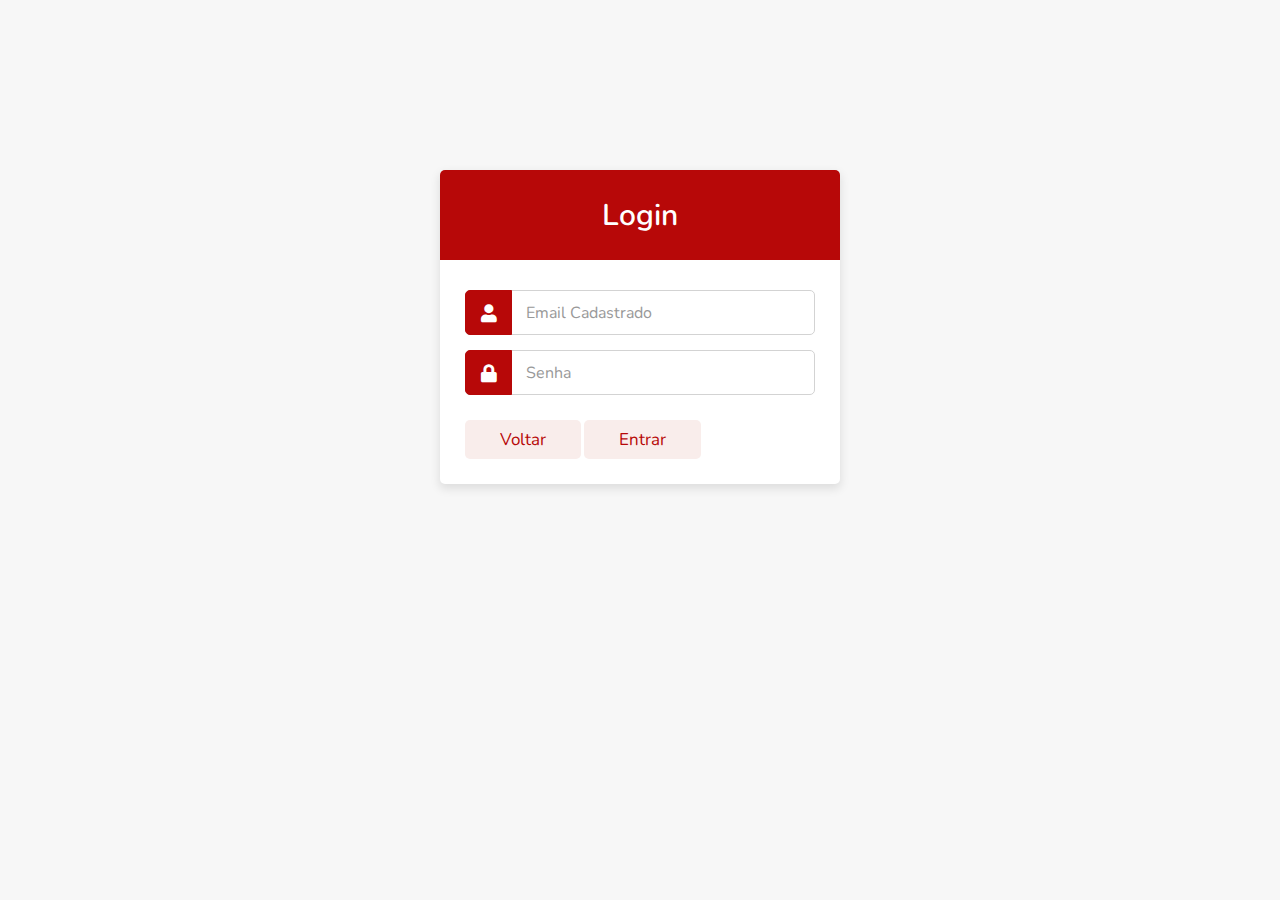
<file: templates/login.html>
<!DOCTYPE html>
<!-- Created By CodingLab - www.codinglabweb.com -->
<html lang="en" dir="ltr">
  <head>
    <meta charset="utf-8">
    <meta name="viewport" content="width=device-width, initial-scale=1.0">
    <!-- <title>Login Form | CodingLab</title> -->
    <link rel="stylesheet" href="../static/pages/login.css">
    <link rel="stylesheet" href="../static/pages/style.css">
    <link rel="stylesheet" href="https://cdnjs.cloudflare.com/ajax/libs/font-awesome/5.15.2/css/all.min.css"/>
  </head>
  <body>

    <div class="container">
      <div class="wrapper">
        <div class="title"><span>Login</span></div>
        <form method="POST" autocomplete="on">
          <div class="row">
            <i class="fas fa-user"></i>
            <label for="email">Email:</label>
            <input type="text" name="email" required placeholder="Email cadastrado">
          </div>
          <div class="row">
            <i class="fas fa-lock"></i>
            <label for="password">Senha:</label>
            <input type="password" name="password"  required placeholder="Senha">
          </div>
          
        <div class="buttons">
            <a href="/" class="btn">Voltar</a>
            <input type="submit" value="Entrar" class="btn">
        </div>
        </form>
      </div>
    </div>

  </body>
</html>
</file>
<file: static/pages/login.css>
@import url('https://fonts.googleapis.com/css2?family=Poppins:wght@200;300;400;500;600;700&display=swap');
label{
  display: none;
}
*{
  margin: 0;
  padding: 0;
  box-sizing: border-box;
  font-family: 'Poppins',sans-serif;
}
body{
  background: #a64d4d;
  overflow: hidden;
}
::selection{
  background: #b70808;
}
.container{
  max-width: 440px;
  padding: 0 20px;
  margin: 170px auto;
}
.wrapper{
  width: 100%;
  background: #fff;
  border-radius: 5px;
  box-shadow: 0px 4px 10px 1px rgba(0,0,0,0.1);
}
.wrapper .title{
  height: 90px;
  background: #b70808;
  border-radius: 5px 5px 0 0;
  color: #fff;
  font-size: 30px;
  font-weight: 600;
  display: flex;
  align-items: center;
  justify-content: center;
}
.wrapper form{
  padding: 30px 25px 25px 25px;
}
.wrapper form .row{
  height: 45px;
  margin-bottom: 15px;
  position: relative;
}
.wrapper form .row input{
  height: 100%;
  width: 100%;
  outline: none;
  padding-left: 60px;
  border-radius: 5px;
  border: 1px solid lightgrey;
  font-size: 16px;
  transition: all 0.3s ease;
}
form .row input:focus{
  border-color: #b70808;
  box-shadow: inset 0px 0px 2px 2px rgba(26,188,156,0.25);
}
form .row input::placeholder{
  color: #999;
}
.wrapper form .row i{
  position: absolute;
  width: 47px;
  height: 100%;
  color: #fff;
  font-size: 18px;
  background: #b70808;
  border: 1px solid #b70808;
  border-radius: 5px 0 0 5px;
  display: flex;
  align-items: center;
  justify-content: center;
}
.wrapper form .pass{
  margin: -8px 0 20px 0;
}
.wrapper form .pass a{
  color: #b70808;
  font-size: 17px;
  text-decoration: none;
}
.wrapper form .pass a:hover{
  text-decoration: underline;
}
.wrapper form .button input{
  color: #fff;
  font-size: 20px;
  font-weight: 500;
  padding-left: 0px;
  background: #b70808;
  border: 1px solid #b70808;
  cursor: pointer;
}
form .button input:hover{
  background: #b70808;
}
.wrapper form .signup-link{
  text-align: center;
  margin-top: 20px;
  font-size: 17px;
}
.wrapper form .signup-link a{
  color: #b70808;
  text-decoration: none;
}
form .signup-link a:hover{
  text-decoration: underline;
}
</file>
<file: static/pages/style.css>
@import url('https://fonts.googleapis.com/css2?family=Nunito:wght@200;300;400;600;700&display=swap');

:root{
    --red:#b70808;
    --light-red:#f9edeb;
}

*{
    font-family: 'Nunito', sans-serif;
    margin:0; padding:0;
    box-sizing: border-box;
    outline: none; border:none;
    text-decoration: none;
    text-transform: capitalize;
}

html{
    font-size: 62.5%;
    overflow-x: hidden;
    scroll-behavior: smooth;
    scroll-padding-top: 7rem;
}

body{
    background:#f7f7f7;
}

section{
    padding:2rem 9%;
}

.btn{
    margin-top: 1rem;
    display: inline-block;
    padding:.8rem 3.5rem;
    border-radius: .5rem;
    font-size: 1.7rem;
    color:var(--red);
    background:var(--light-red);
    cursor: pointer;
    text-align: center;
}

.btn:hover{
    background:var(--red);
    color:#fff;
}

.heading{
    text-align: center;
    color:#333;
    font-size: 4rem;
    padding-bottom: 3rem;
}

.heading span{
    color:var(--red);
    background:var(--light-red);
    border-radius: .5rem;
    padding:.2rem 1.5rem;
}

header{
    position: fixed;
    top:0; left:0; right:0;
    z-index: 1000;
    background:#fff;
    padding:1.5rem 9%;
    box-shadow: 0 .5rem 1rem rgba(0,0,0,.1);
    display: flex;
    align-items: center;
    justify-content: space-between;
}

header .logo{
    font-weight: bolder;
    font-size: 2.5rem;
    color:#333;
}

header .logo span{
    color:var(--red);
}

header .navbar a{
    color:#333;
    font-size: 2rem;
    padding:0 1.5rem;
}

header .navbar a:hover{
    color:var(--red);
}

header .icons #menu-bars,
header .icons a{
    height:4.5rem;
    line-height: 4.5rem;
    width:5rem;
    font-size: 2rem;
    margin-right: .5rem;
    border-radius: .5rem;
    color:var(--red);
    background:var(--light-red);
    text-align: center;
}

header .icons #menu-bars:hover,
header .icons a:hover{
    background-color:var(--red);
    color:#fff;
}

header .icons #menu-bars{
    display: none;
}

.home{
    min-height: 100vh;
    background:url(https://eliteresorts.com.br/wp-content/uploads/2018/05/aerea-porto-seguro-praia-resort.jpg) no-repeat;
    background-size: cover;
    background-position: center;
    background-attachment: fixed;
    display: flex;
    align-items: center;
    justify-content: center;
}

.home form{
    margin-top: 7rem;
    background:#fff;
    border-radius: .5rem;
    box-shadow: 0 .5rem 1rem rgba(0,0,0,.2);
    border:.1rem solid rgba(0,0,0,.2);
    width:70rem;
    padding:2rem;
}

.home form h3{
    text-align: center;
    color:#333;
    font-size: 3rem;
}

.home form .buttons-container{
    display: flex;
    gap:1.5rem;
}

.home form .buttons-container .btn{
    flex:1;
}

.home form .inputBox{
    display: flex;
    flex-wrap: wrap;
    gap:1.5rem;
    margin-top: 2rem;
}

.home form .inputBox input,
.home form .inputBox select{
    flex:1 1 25rem;
    border:.1rem solid #333;
    box-shadow: 0 .5rem 1.5rem rgba(0,0,0,.1);
    font-size: 1.5rem;
    padding:1rem;
    text-transform: none;
}

.home form .btn{
    width: 100%;
    margin-top: 2rem;
}

.services .box-container{
    display: flex;
    flex-wrap: wrap;
    gap:1.5rem;
}

.services .box-container .box{
    flex:1 1 30rem;
    border-radius: .5rem;
    background:#fff;
    box-shadow: 0 .5rem 1rem rgba(0,0,0,.1);
    border:.1rem solid rgba(0,0,0,.2);
    text-align: center;
    padding:2rem;
}

.services .box-container .box h3{
    font-size: 2.5rem;
    color:#333;
}

.services .box-container .box p{
    font-size: 1.5rem;
    color:#666;
    padding:.5rem 0;
    line-height: 2;
}

.featured .box-container{
    display: flex;
    flex-wrap: wrap;
    gap:1.5rem;
}

.featured .box-container .box{
    border:.1rem solid rgba(0,0,0,.2);
    box-shadow: 0 .5rem 1rem rgba(0,0,0,.1);
    border-radius: .5rem;
    overflow:hidden;
    background:#fff;
    flex:1 1 30rem;
}

.featured .box-container .box .image-container{
    overflow:hidden;
    position: relative;
    width: 100%;
    height: 25rem;
}

.featured .box-container .box .image-container img{
    width: 100%;
    height: 100%;
    object-fit: cover;
    transition: .2s linear;
}

.featured .box-container .box:hover .image-container img{
    transform: scale(1.1);
}

.featured .box-container .box .image-container .info{
    position: absolute;
    top:1rem; left:0;
    display: flex;
}

.featured .box-container .box .image-container .info h3{
    font-weight: 500;
    font-size: 1.4rem;
    color:#fff;
    background:rgba(0,0,0,.3);
    border-radius: .5rem;
    padding:.5rem 1.5rem;
    margin-left: 1rem;
}

.featured .box-container .box .image-container .icons{
    position: absolute;
    bottom:1rem; right:0;
    display: flex;
}

.featured .box-container .box .image-container .icons a{
    font-size: 1.4rem;
    color:#fff;
    display: flex;
    border-radius: .5rem;
    background: rgba(0,0,0,.3);
    margin-right: 1rem;
    padding:.7rem;
}

.featured .box-container .box .image-container .icons a h3{
    font-weight: 500;
    padding-left: .5rem;
}

.featured .box-container .box .image-container .icons a:hover{
    background:var(--red);
}

.featured .box-container .box .content{
    padding:1.5rem;
}

.featured .box-container .box .content .price{
    display: flex;
    align-items: center;
}

.featured .box-container .box .content .price h3{
    color:var(--red);
    font-size: 2rem;
    margin-right: auto;
}

.featured .box-container .box .content .price a{
    color:#666;
    font-size: 1.5rem;
    margin-right: .5rem;
    border-radius: .5rem;
    height:4rem;
    width:4rem;
    line-height: 4rem;
    text-align: center;
    background:#f7f7f7;
}

.featured .box-container .box .content .price a:hover{
    background:var(--red);
    color:#fff;
}

.featured .box-container .box .content .location{
    padding:1rem 0;
}

.featured .box-container .box .content .location h3{
    font-size: 2.5rem;
    color:#333;
}

.featured .box-container .box .content .location p{
    font-size: 1.5rem;
    color:#666;
    line-height: 1.5;
    padding-top: .5rem;
}

.featured .box-container .box .content .details{
    padding:.5rem 0;
    display: flex;
}

.featured .box-container .box .content .details h3{
    flex:1;
    padding:1rem;
    border:.1rem solid rgba(0,0,0,.1);
    color:#999;
    font-size: 1.3rem;
}

.featured .box-container .box .content .details h3 i{
    color:#333;
    padding-left: .5rem;
}

.featured .box-container .box .content .buttons{
    display: flex;
    gap:1rem;
}

.featured .box-container .box .content .buttons .btn{
    flex:1;
    font-size: 1.5rem;
}

.agents .box-container{
    display: flex;
    flex-wrap: wrap;
    gap:1.5rem;
    justify-content: center;
}

.agents .box-container .box{
    background:#fff;
    text-align: center;
    border:.1rem solid rgba(0,0,0,.2);
    box-shadow: 0 .5rem 1rem rgba(0,0,0,.1);
    border-radius: .5rem;
    padding:2rem;
    position: relative;
    width:26rem;
}

.agents .box-container .box .fa-envelope{
    position: absolute;
    top:1.8rem; left:2rem;
    color:#333;
    font-size: 2rem;
}

.agents .box-container .box .fa-envelope:hover{
    color:var(--red);
}

.agents .box-container .box .fa-phone{
    position: absolute;
    top:1.8rem; right:2rem;
    color:#333;
    font-size: 2rem;
}

.agents .box-container .box .fa-phone:hover{
    color:var(--red);
}

.agents .box-container .box img{
    border-radius: 50%;
    box-shadow: 0 0 0 .5rem rgba(0,0,0,.1);
    object-fit: cover;
    height:10rem;
    width:10rem;
    margin:1rem 0;
}

.agents .box-container .box h3{
    font-size: 2rem;
    color:#333;
}

.agents .box-container .box span{
    font-size: 1.7rem;
    color:var(--red);
}

.agents .box-container .box .share{
    padding-top: 2rem;
}

.agents .box-container .box .share a{
    margin:0 .3rem;
    height:4rem;
    width:4rem;
    line-height: 4rem;
    background:#f7f7f7;
    color:#666;
    border-radius: .5rem;
    font-size: 2rem;
}

.agents .box-container .box .share a:hover{
    background:var(--red);
    color:#fff;
}

.contact .icons-container{
    display: flex;
    flex-wrap: wrap;
    gap:1.5rem;
    padding-bottom: 2rem;
}

.contact .icons-container .icons{
    flex:1 1 25rem;
    background: #fff;
    padding:2rem;
    border:.1rem solid rgba(0,0,0,.2);
    border-radius: .5rem;
    box-shadow: 0 .5rem 1rem rgba(0,0,0,.1);
    text-align: center;
}

.contact .icons-container .icons img{
    height:6rem;
}

.contact .icons-container .icons h3{
    font-size: 2.5rem;
    color:#333;
    padding:1rem 0;
}

.contact .icons-container .icons p{
    font-size: 1.5rem;
    color:#666;
    padding:.2rem 0;
}

.contact .row{
    background: #fff;
    border:.1rem solid rgba(0,0,0,.2);
    box-shadow: 0 .5rem 1rem rgba(0,0,0,.1);
    border-radius: .5rem;
    display: flex;
    flex-wrap: wrap-reverse;
    padding:1rem;
}

.contact .row form{
    flex:1 1 50rem;
    padding:.5rem 1rem;
}

.contact .row .map{
    flex:1 1 30rem;
    width:100%;
    padding:1rem;
}

.contact .row form .inputBox{
    display: flex;
    flex-wrap: wrap;
    justify-content: space-between;
}

.contact .row form textarea,
.contact .row form .inputBox input{
    margin-top: 1rem;
    padding:1rem;
    font-size: 1.7rem;
    color:#333;
    background: #f7f7f7;
    border-radius: .5rem;
    text-transform: none;
    width:49%;
}

.contact .row form textarea{
    width:100%;
    height:20rem;
    resize: none;
}

.contact .row form textarea:focus,
.contact .row form .inputBox input:focus{
    background-color: var(--light-red);
}

.footer .footer-container{
    background:#fff;
    border:.1rem solid rgba(0,0,0,.2);
    border-radius: .5rem;
    box-shadow: 0 .5rem 1rem rgba(0,0,0,.1);
    padding:2rem;
}
 
.footer .footer-container .box-container{
    display: flex;
    flex-wrap: wrap;
    gap:1.5rem;
}

.footer .footer-container .box-container .box{
    flex:1 1 25rem;
}

.footer .footer-container .box-container .box h3{
    font-size: 2.5rem;
    color:#333;
    padding:.5rem 0;
}

.footer .footer-container .box-container .box a{
    display: block;
    font-size: 1.5rem;
    color:#666;
    padding:.5rem 0;
}

.footer .footer-container .box-container .box a:hover{
    color:var(--red);
    text-decoration: underline;
}

.footer .footer-container .credit{
    margin-top: 2rem;
    padding:.5rem;
    padding-top: 2.5rem;
    font-size: 2rem;
    text-align: center;
    color:#333;
    border-top: .1rem solid rgba(0,0,0,.1);
}

.footer .footer-container .credit span a{
    color: white;
    background-color: green;
    padding: 0px 5px;
}

.footer .footer-container .credit span a:hover{
    color:var(--red);
    font-weight: bold;
    background-color: white;
    border: solid indigo;
    padding: 0px 5px;
}

.footer .footer-container {
    margin-bottom: 8rem;
}













/* media queries  */
@media (max-width:991px){

    html{
        font-size:55%;
    }

    header{
        padding:1.5rem 1rem;
    }

    section{
        padding:1.5rem;
    }

}

@media (max-width:768px){

    header .icons #menu-bars{
        display: inline-block;
    }

    header .navbar{
        position: absolute;
        left:0; right:0; top:100%;
        background:#f7f7f7;
        border-top: .1rem solid #333;
        border-bottom: .1rem solid #333;
        transition: .2s linear;
        clip-path: polygon(0 0, 100% 0, 100% 0, 0 0);
    }

    header .navbar.active{
        clip-path: polygon(0 0, 100% 0, 100% 100%, 0% 100%);
    }

    header .navbar a{
        display: block;
        padding:1.5rem;
        margin:1.5rem;
        background:#fff;
        border:.1rem solid #333;
        box-shadow: 0 .5rem 1rem rgba(0,0,0,.1);
        border-radius: .5rem;
    }

}

@media (max-width:450px){

    html{
        font-size:50%;
    }

    .contact .row form .inputBox input{
        width: 100%;
    }

}
</file>
